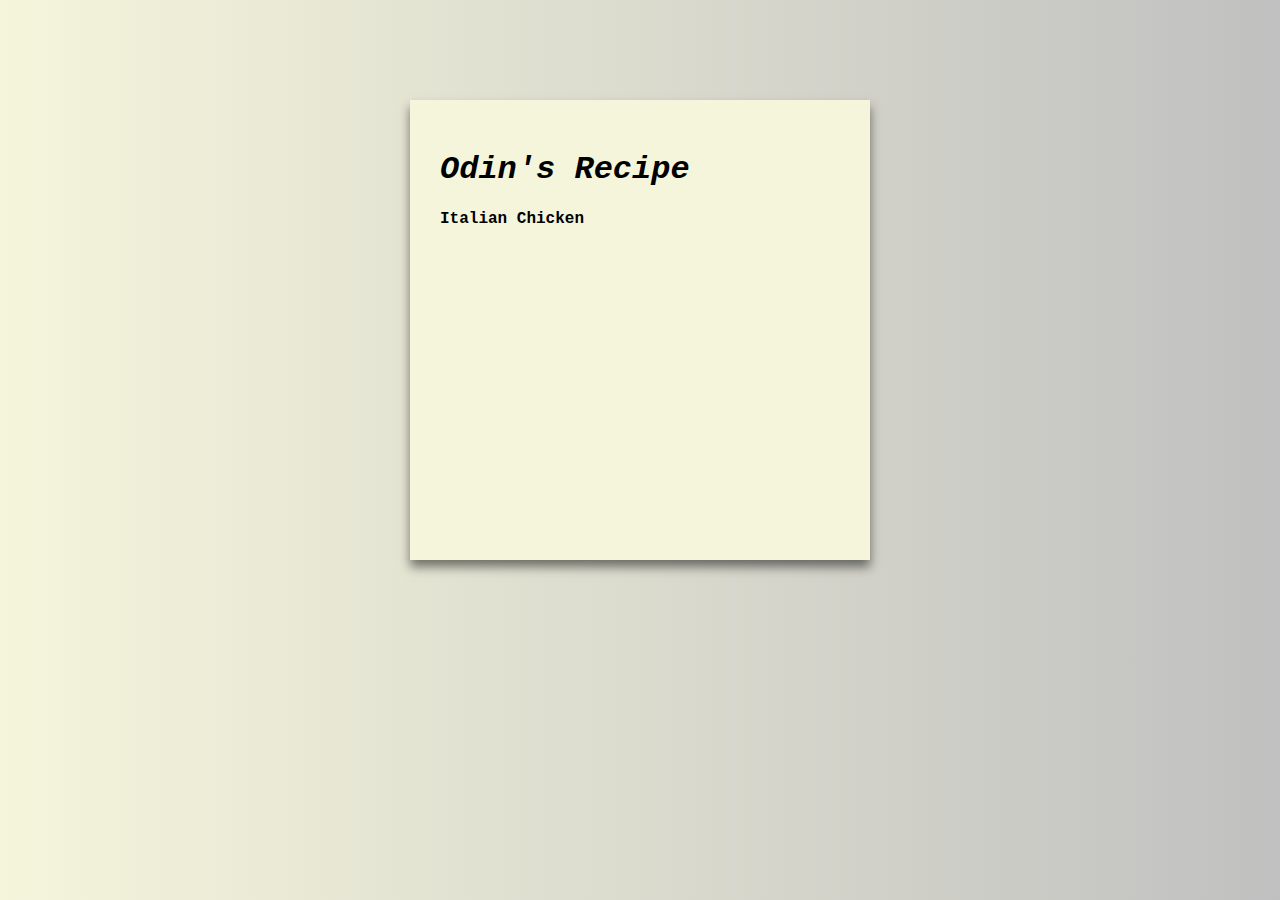
<file: index.html>
<!DOCTYPE html>
<html lang="en">
<head>
    <meta charset="UTF-8">
    <meta http-equiv="X-UA-Compatible" content="IE=edge">
    <meta name="viewport" content="width=device-width, initial-scale=1.0">
    <title>Odin's Recipe</title>
    <link rel="stylesheet" href="style.css">
</head>
<body>
    <div class="parent">
        <h1><em>Odin's Recipe</em></h1>
    <div class="child">
        <a href="recipes/italianChicken.html"><strong>Italian Chicken  </strong></a>
    </div>
    </div>
</body>
</html>
</file>
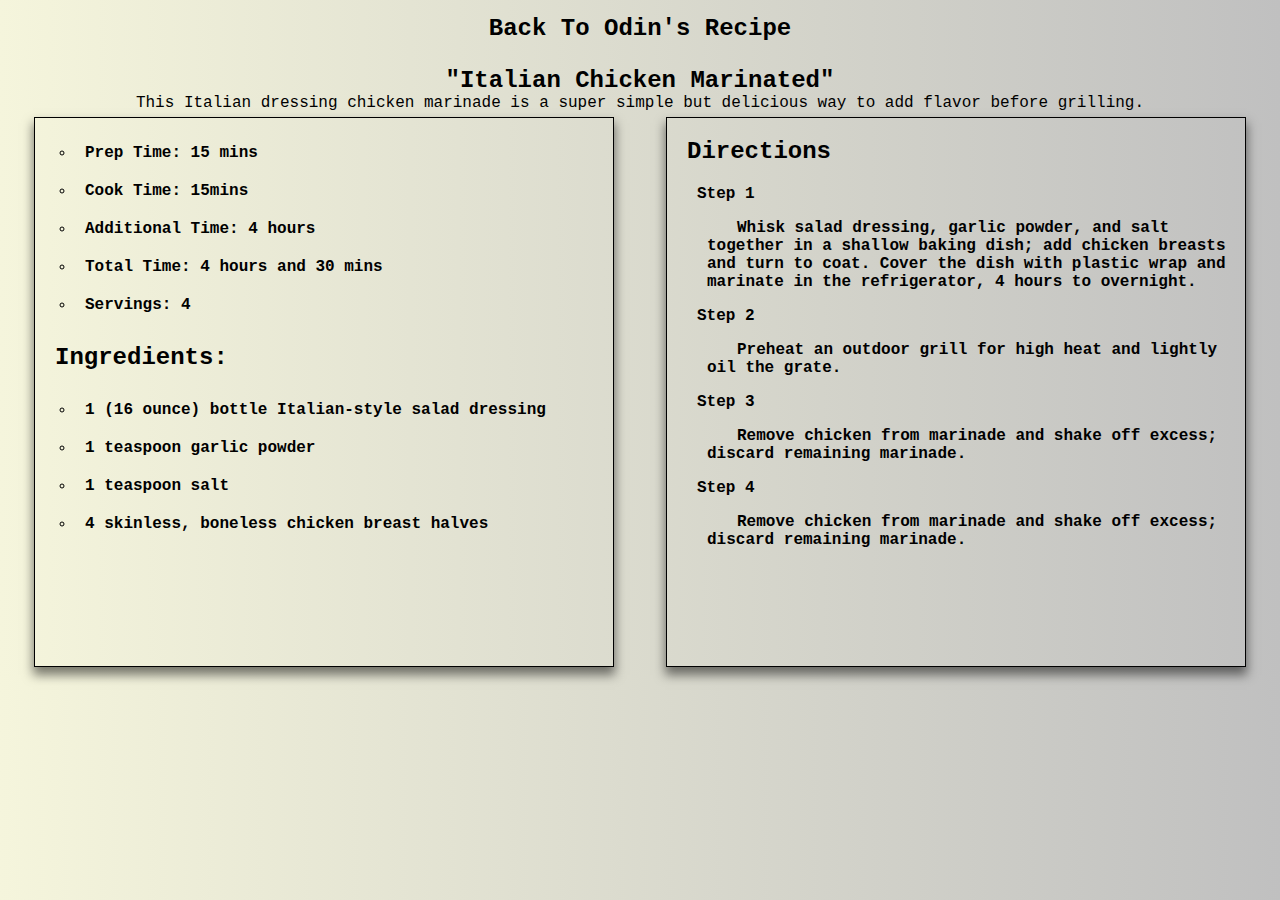
<file: recipes/italianChicken.html>
<!DOCTYPE html>
<html lang="en">
<head>
    <meta charset="UTF-8">
    <meta http-equiv="X-UA-Compatible" content="IE=edge">
    <meta name="viewport" content="width=device-width, initial-scale=1.0">
    <title>RECIPE</title>
    <link rel="stylesheet" href="style.css">
</head>
<header>
    <a href="/odin-recipes/index.html">Back To Odin's Recipe</a>
</header>
<div id="title"><span id="name"><strong>"Italian Chicken Marinated"</strong></span> <br>
    This Italian dressing chicken marinade is a super simple but delicious way to add flavor before grilling.</div>
</div>
<div class="parent">
    <div class="cards">
        <ul>
            <li>Prep Time: 15 mins</li>
            <li>Cook Time: 15mins</li>
            <li>Additional Time: 4 hours</li>
            <li>Total Time: 4 hours and 30 mins</li>
            <li>Servings: 4</li>
           </ul>
           <h2>Ingredients:</h2>
           <ul>
            <li>1 (16 ounce) bottle Italian-style salad dressing</li>
            <li>1 teaspoon garlic powder</li>
            <li>1 teaspoon salt</li>
            <li>4 skinless, boneless chicken breast halves</li>
        </ul>
    </div>
    <div class="cards">
        <h2>Directions</h2>
    <span>step 1</span><br>
    <p>Whisk salad dressing, garlic powder, and salt together in a shallow baking dish; add chicken breasts and turn to coat. Cover the dish with plastic wrap and marinate in the refrigerator, 4 hours to overnight.

    </p>
    <span>step 2</span><br>
    <p>Preheat an outdoor grill for high heat and lightly oil the grate.</p>
    <span>step 3</span><br>
    <p>Remove chicken from marinade and shake off excess; discard remaining marinade.</p>
    <span>step 4</span><br>
    <p>Remove chicken from marinade and shake off excess; discard remaining marinade.</p>
    </div>
    
<body>
    <main>
</body>
</html>
</file>
<file: style.css>
*{
    font-family: 'Courier New', Courier, monospace;
    color: BLACK;
}
body{
    background:linear-gradient(990deg,silver,beige);
}
.parent{
    display: relative;
    padding: 30px;
    margin: 100px auto;
    min-height: 400px;
    width: 400px;
    background-color: beige;
    box-shadow: 0px 7px 10px 0px rgb(0,0,0,0.5);
}
.child{
    width: 100%; 
    height: 30px;
    display: block;
    
}
.child a{
    text-decoration: none;
}
.child a:hover{
    background-color: brown;
}
</file>
<file: recipes/style.css>
*{
    font-family: 'Courier New', Courier, monospace;
    box-sizing: border-box;
}
body{
    background:linear-gradient(990deg,silver,beige);
}
header a{
    text-decoration: none;
    display: flex;
    color: black;
    font-weight: bold;
    font-size:x-large;
    text-align: center;
    justify-content:center;
    padding: 5px;
    margin: 10px;
}
.parent{
    display: flex;
    flex-flow: row wrap;
}
.cards{
    height: 550px;
    width: 580px;
    margin: auto;
    border: 1px solid black;
    box-shadow: 0px 7px 10px 1px rgb(0,0,0,0.5);
}
.cards ul{
    list-style-type:circle;
}
.cards ul li{
    padding: 10px;
    font-weight: 700;
}
.cards h2{
padding-left: 20px;
}
.cards p{
    font-weight: 700;
    text-indent: 30px;
    padding-left: 40px;
}
.cards span{
    font-weight: 700;
    text-transform: capitalize;
    padding-left: 30px;
}
#title{
    position:relative;
    height: 60px;
    padding: 10px;
    text-align: center;
}
#name{
    font-size: x-large;
}
header a:hover{
    background-color: brown;
}
</file>
